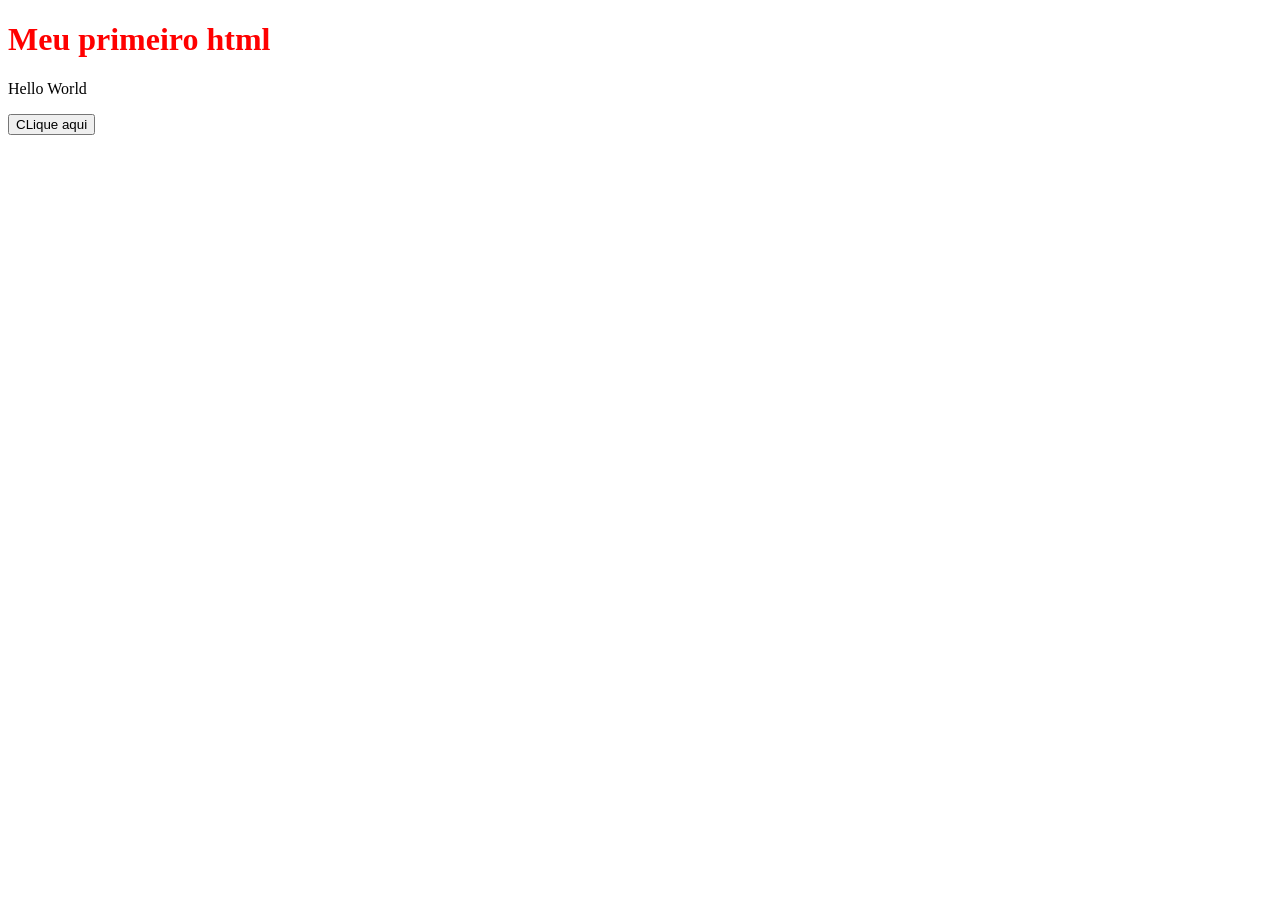
<file: Módulo 2  - Web/Introdução/index.html>
<!DOCTYPE html>
<html lang="pt-BR">
<head>
    <meta charset="UTF-8">
    <meta name="viewport" content="width=device-width, initial-scale=1.0">
    <title>Pokedex</title>

    <style>
        h1 {
            color: red;
        }
    </style>
</head>
<body>
    <h1>Meu primeiro html</h1>
    <p>Hello World</p>
    <button type="button" id="first-button">CLique aqui</button> <!-- é importante definir o type button pq se não ele fica como submit por padrão e sempre q for usado ele vai recarregar a pagina toda, oq não queremos, então deixamos claro o tipo button e q ele receberá uma ação a parte -->



    <script>
        const buttonReference = document.getElementById('first-button');
        buttonReference.addEventListener('click', function(){ //o addEventListener cria uma escuta de evento, onde informamos a qual evento vamos reagir e como vamos reagir, no caso usamos uma função que executa algo para ser essa reação
            console.log('clicou no botão')
        })
    </script>
</body>
</html>

<!-- O html é uma linguagem de marcação que é usada para estruturar paginas web, dando significado semantico para nossos textos, permitindo que os motores de busca possam indexar
nosso conteudo e apresentá-lo aos usuarios, indetificando o contexto da nossa página. -->

<!-- O CSS serve para trazer estilização as nossas marcações de html, trazendo o aspecto visual. -->

<!-- O JavaScript no contexto da web é o que da comportamento para nossas aplicações e paginas, ele cuida da lógica e ações que a pagina é capaz de realizar -->
</file>
